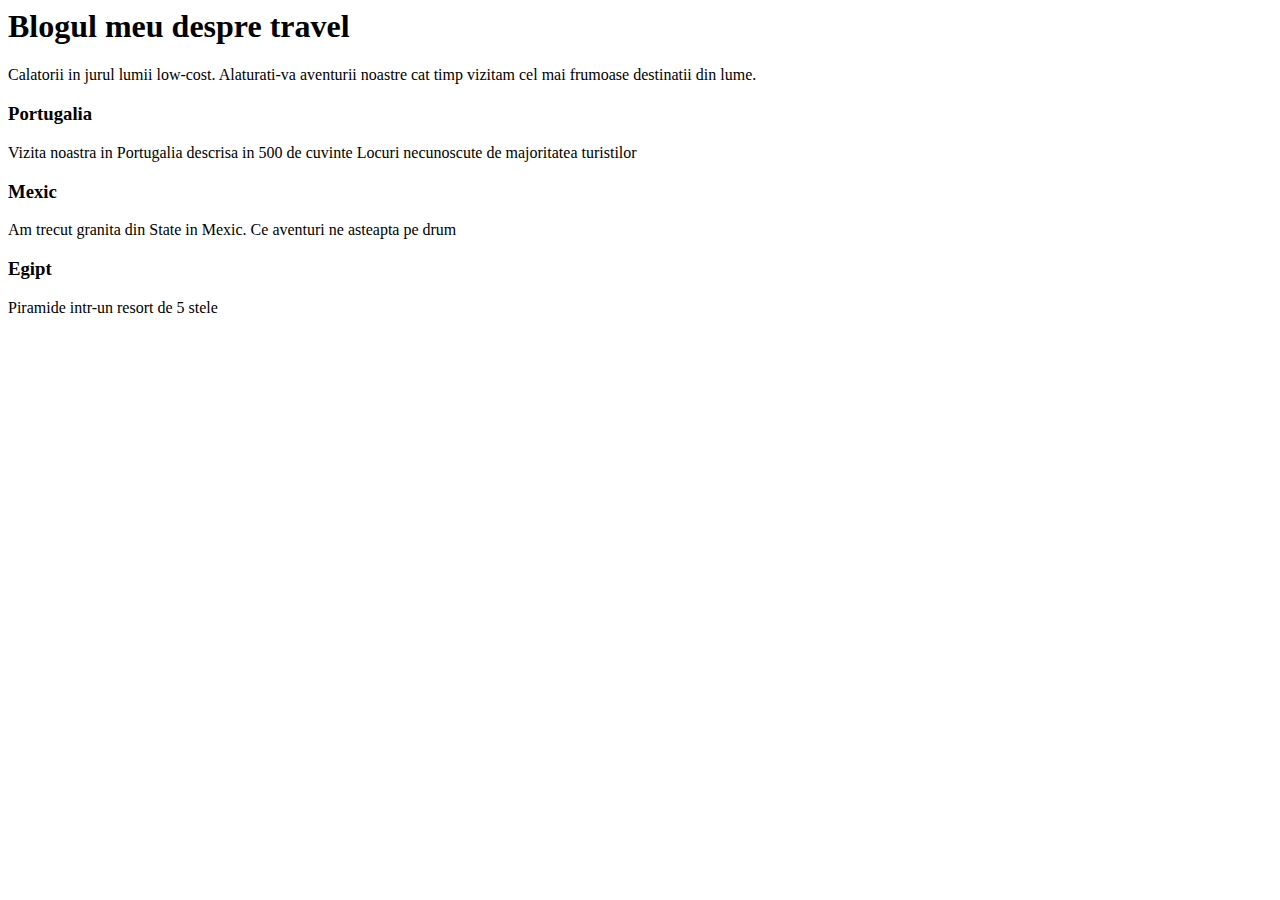
<file: travel.html>
<html>
	<head>
		<title>Boostrap</title>
		<meta name="viewport" content="width=device-width, initial-scale=1" />
		<link href="https://cdn.jsdelivr.net/npm/bootstrap@5.3.0-alpha1/dist/css/bootstrap.min.css" rel="stylesheet" integrity="sha384-GLhlTQ8iRABdZLl6O3oVMWSktQOp6b7In1Zl3/Jr59b6EGGoI1aFkw7cmDA6j6gD" crossorigin="anonymous">
		<script src="https://cdn.jsdelivr.net/npm/bootstrap@5.3.0-alpha1/dist/js/bootstrap.bundle.min.js" integrity="sha384-w76AqPfDkMBDXo30jS1Sgez6pr3x5MlQ1ZAGC+nuZB+EYdgRZgiwxhTBTkF7CXvN" crossorigin="anonymous"></script>
	</head>
	<body>
		<div class="container-fluid p-5 bg-primary text-white text-center">
			<h1>Blogul meu despre travel</h1>
			<p>Calatorii in jurul lumii low-cost.
			Alaturati-va aventurii noastre cat timp vizitam cel mai frumoase destinatii din lume.</p>
		</div>
		<div class="container mt-5">
			<div class="row">
				<div class="col-sm-4">
				<h3>Portugalia</h3>
				<p>Vizita noastra in Portugalia descrisa in 500 de cuvinte
				Locuri necunoscute de majoritatea turistilor</p>
				</div>
				<div class="col-sm-4">
				<h3>Mexic</h3>
				<p>Am trecut granita din State in Mexic.
				Ce aventuri ne asteapta pe drum</p>
				</div>
				<div class="col-sm-4">
				<h3>Egipt</h3>
				<p>Piramide intr-un resort de 5 stele</p>
				</div>
		</div>

	</div>
	</body>
</html>
</file>
